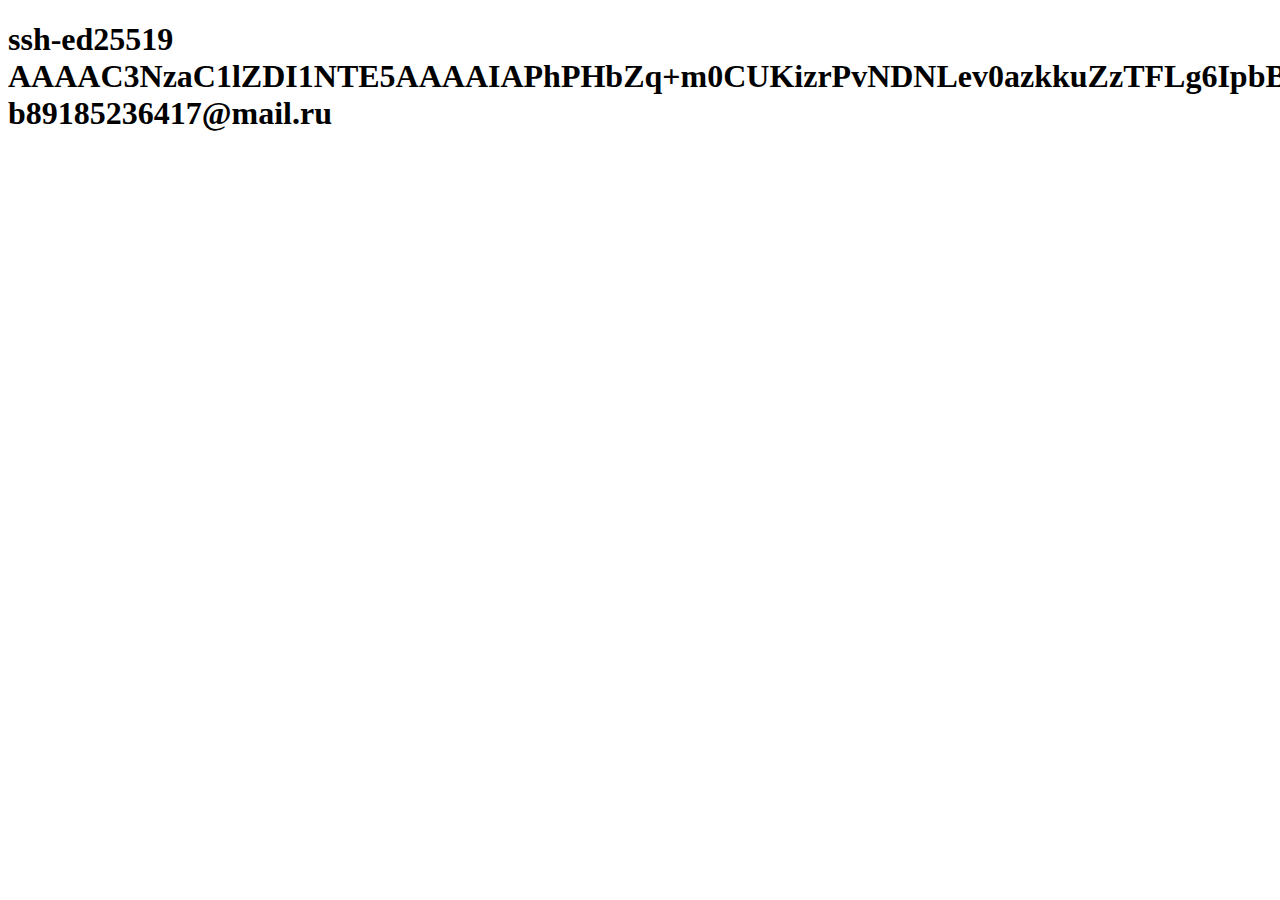
<file: static/index.html>
<!DOCTYPE html>
<html lang="en">

<head>
  <title>Rust Server</title>
  <meta charset="UTF-8">
  <meta name="viewport" content="width=device-width, initial-scale=1">
</head>

<body>
  <h1>ssh-ed25519 AAAAC3NzaC1lZDI1NTE5AAAAIAPhPHbZq+m0CUKizrPvNDNLev0azkkuZzTFLg6IpbBN b89185236417@mail.ru
</h1>
</body>

</html>
</file>
